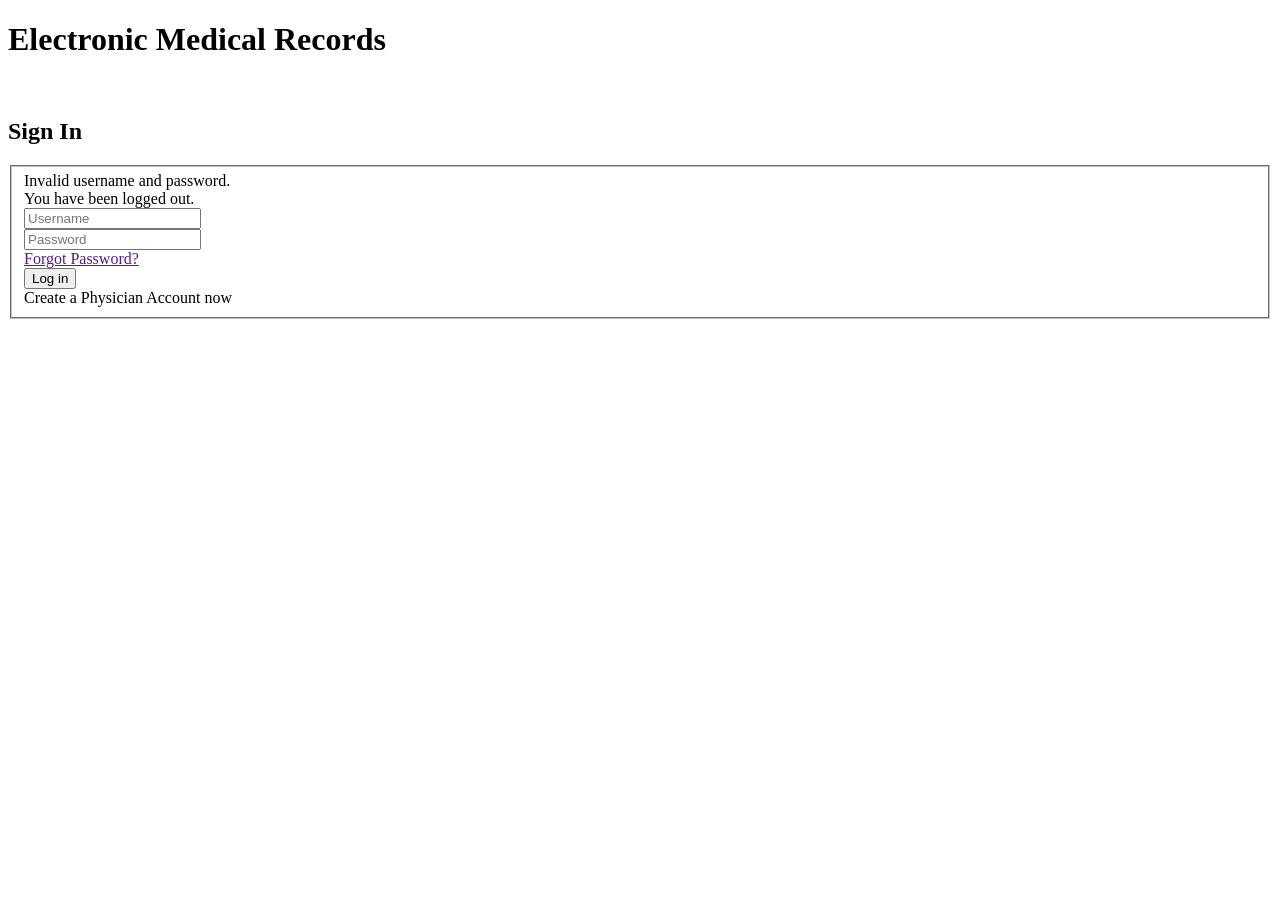
<file: src/main/resources/templates/login.html>
<!DOCTYPE html>
<html xmlns:th="http://www.thymeleaf.org">
<head th:replace="fragments :: head">
</head>
<body>
<div class="row h-100">
    <div class="col d-flex align-items-center" >
        <div class="container ">
            <h1 class="center-text font-weight-bold">Electronic Medical Records</h1>
            <br>
            <h2 class="center-text">Sign In</h2>

            <div class="d-flex justify-content-center my-5">
                <form class="w-25"  name="login" th:action="@{/login}" method="post">
                    <fieldset>
                        <div th:if="${param.error}" class="alert alert-danger" th:text="${param}">Invalid username and password.</div>
                        <div th:if="${param.logout}" class="alert alert-success">You have been logged out. </div>
                        <div class="form-group d-flex justify-content-center mt-4">
                            <input type="text" class="form-control"  id="username" name="username"
                                   placeholder="Username">
                        </div>
                        <div class="form-group d-flex justify-content-center mt-4">
                            <input type="password" class="form-control" id="password" name="password"
                                   placeholder="Password">
                        </div>
                        <div class="d-flex justify-content-end">
                            <a class="underline" href="">Forgot Password?</a>
                        </div>
                        <div class="form-actions mt-5 d-flex justify-content-center" >
                            <button type="submit" class="btn w-100">Log in</button>
                        </div>
                        <div class="mt-5">
                            <div class="row d-flex justify-content-center">
                                <a th:href="@{/register}" class="underline px-2 fs-16">Create а Physician Account now</a>
                            </div>
                        </div>
                    </fieldset>
                </form>
            </div>
        </div>
    </div>
</div>
</body>
</html>
</file>
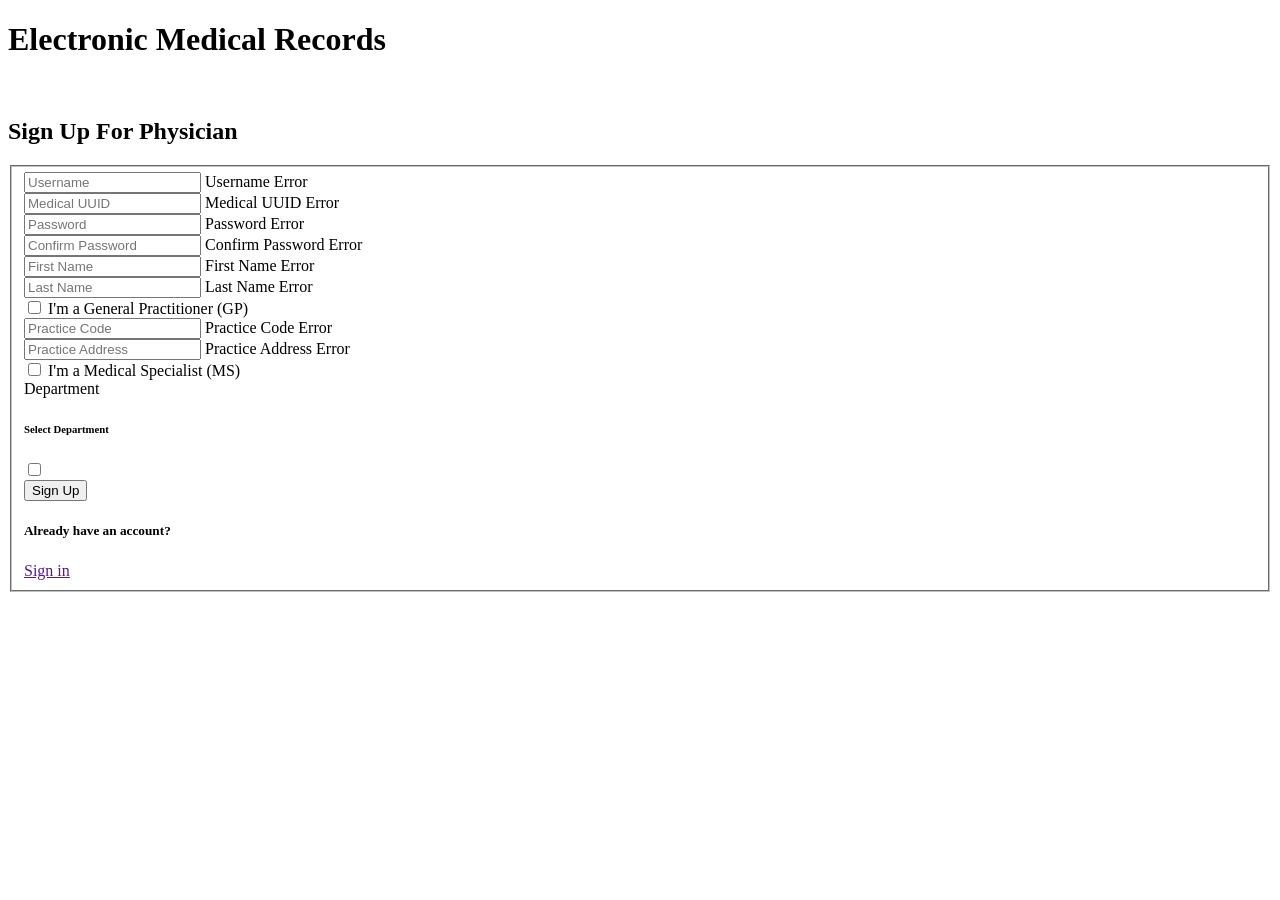
<file: src/main/resources/templates/register.html>
<!DOCTYPE html>
<html xmlns:th="http://www.thymeleaf.org">
<head th:replace="fragments :: head">
</head>
<body>
    <div class="row h-100 w-100 m-0">
        <div class="col d-flex align-items-center">
            <div class="container">
                <h1 class="center-text font-weight-bold">Electronic Medical Records</h1>
                <br>
                <h2 class="center-text">Sign Up For Physician</h2>
                <div class="d-flex justify-content-center my-5">
                    <form class="w-50" name="register" th:action="@{/register}" th:object="${physician}" method="post">
                        <fieldset>
                            <!--                        <div th:if="${param.logout}" class="alert alert-success">You have been logged out. </div>-->
                            <div class="row">
                                <div class="col form-group">
                                    <input type="text" class="form-control w-100"  id="username" th:field="${physician.username}" name="username"
                                           placeholder="Username">
                                    <span class="text-danger" th:if="${#fields.hasErrors('username')}" th:errors="*{username}">Username Error</span>
                                </div>
                                <div class="col form-group">
                                    <input type="text" class="form-control w-100" id="medicalUUID" th:field="${physician.medicalUUID}" name="medicalUUID"
                                           placeholder="Medical UUID">
                                    <span class="text-danger" th:if="${#fields.hasErrors('medicalUUID')}" th:errors="*{medicalUUID}">Medical UUID Error</span>
                                </div>
                            </div>
                            <div class="row">
                                <div class="form-group col">
                                    <input type="password" class="form-control w-100" id="password" th:field="${physician.password}" name="password"
                                           placeholder="Password">
                                    <span class="text-danger" th:if="${#fields.hasErrors('password')}" th:errors="*{password}">Password Error</span>
                                </div>
                                <div class="form-group col">
                                    <input type="password" class="form-control w-100" id="confirmPassword" th:field="${physician.confirmPassword}" name="repeatPassword"
                                           placeholder="Confirm Password">
                                    <span class="text-danger" th:if="${#fields.hasErrors('confirmPassword')}" th:errors="*{confirmPassword}">Confirm Password Error</span>
                                </div>
                            </div>
                            <div class="row">
                                <div class="form-group col">
                                    <input type="text" class="form-control w-100" id="firstName" th:field="${physician.firstName}" name="firstName"
                                           placeholder="First Name">
                                    <span class="text-danger" th:if="${#fields.hasErrors('firstName')}" th:errors="${physician.firstName}">First Name Error</span>
                                </div>
                                <div class="form-group col">
                                    <input type="text" class="form-control w-100" id="lastName"  th:field="${physician.lastName}"name="lastName"
                                           placeholder="Last Name">
                                    <span class="text-danger" th:if="${#fields.hasErrors('lastName')}" th:errors="${physician.lastName}">Last Name Error</span>
                                </div>
                            </div>

    <!--                        select for a GP-->
                            <input type="checkbox" th:onclick="showGPForm()" id="isGP">
                            <label for="isGP" class="font-weight-bold">I'm a General Practitioner (GP)</label><br>
                            <div class="row" id="showGPForm">
                                <div class="col-6 form-group">
                                    <input type="text" class="form-control" id="practiceCode" th:field="${physician.practiceCode}" name="practiceCode"
                                           placeholder="Practice Code">
                                    <span class="text-danger" th:if="${#fields.hasErrors('practiceCode')}" th:errors="*{practiceCode}">Practice Code Error</span>
                                </div>
                                <div class="col-6 form-group">
                                    <input type="text" class="form-control" id="workPlace" th:field="${physician.practiceAddress}" name="practiceAddress"
                                           placeholder="Practice Address">
                                    <span class="text-danger" th:if="${#fields.hasErrors('practiceAddress')}" th:errors="*{practiceAddress}">Practice Address Error</span>
                                </div>
                            </div>
                            <!--                        select for a MS-->
                            <input type="checkbox" th:onclick="showMSForm()" id="isMS">
                            <label for="isMS" class="font-weight-bold">I'm a Medical Specialist (MS)</label><br>
                            <div id="showMSForm">
                                <div class="row">
                                    <div class="col-6">
                                        <label class="font-weight-bold">Department</label>
                                    </div>
                                    <div class="col-6">
                                            <div class="dropdown-content">
                                                <h6 class="dropdown-header">Select Department</h6>
                                                <th:block th:each="department : ${departments}">
                                                    <label class="dropdown-item">
                                                        <input type="checkbox" name="department" th:value="${department.name}"/>
                                                        <span class="ml-1" th:text="${department.value}"></span>
                                                    </label>
                                                </th:block>
                                            </div>
                                        </div>
                                    </div>
                                </div>
                                <div class="form-actions mt-3 d-flex justify-content-center" >
                                    <button type="submit" class="btn w-50">Sign Up</button>
                                </div>
                                <div class="mt-2 d-flex justify-content-center">
                                    <h5>Already have an account?  </h5>
                                    <a th:href="@{/login}" class="forgot-password underline px-2 fs-16" href="">Sign in</a>
                                </div>
                            </fieldset>
                    </form>
                </div>
            </div>
        </div>
    </div>
</body>
</html>
</file>
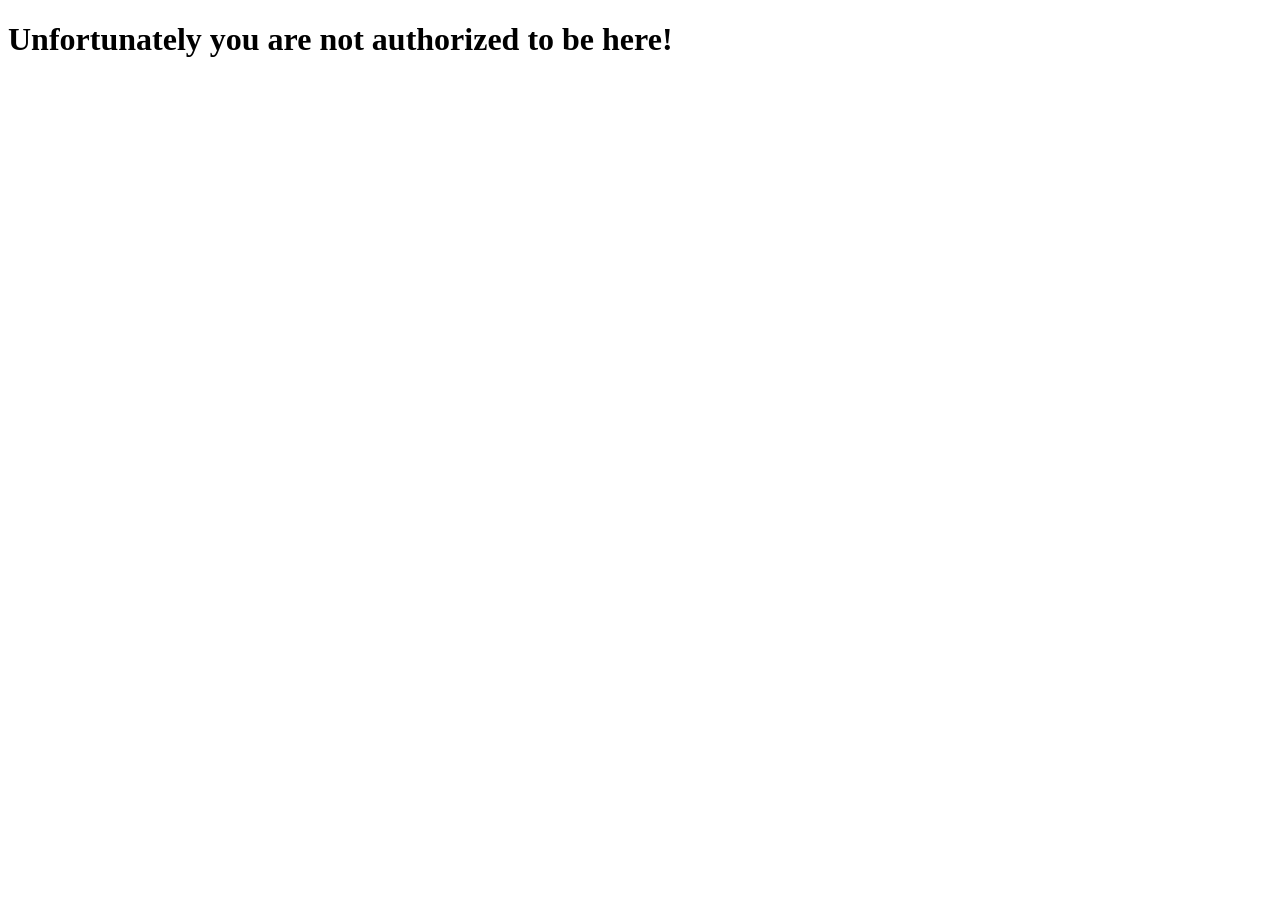
<file: src/main/resources/templates/unauthorized.html>
<!DOCTYPE html>
<html xmlns:th="http://www.thymeleaf.org">
<head th:replace="fragments :: head">
</head>
<body>
<header th:replace="fragments :: header"></header>
<div class="container col-9">
    <h1>Unfortunately you are not authorized to be here!</h1>
</div>
</body>
</html>
</file>
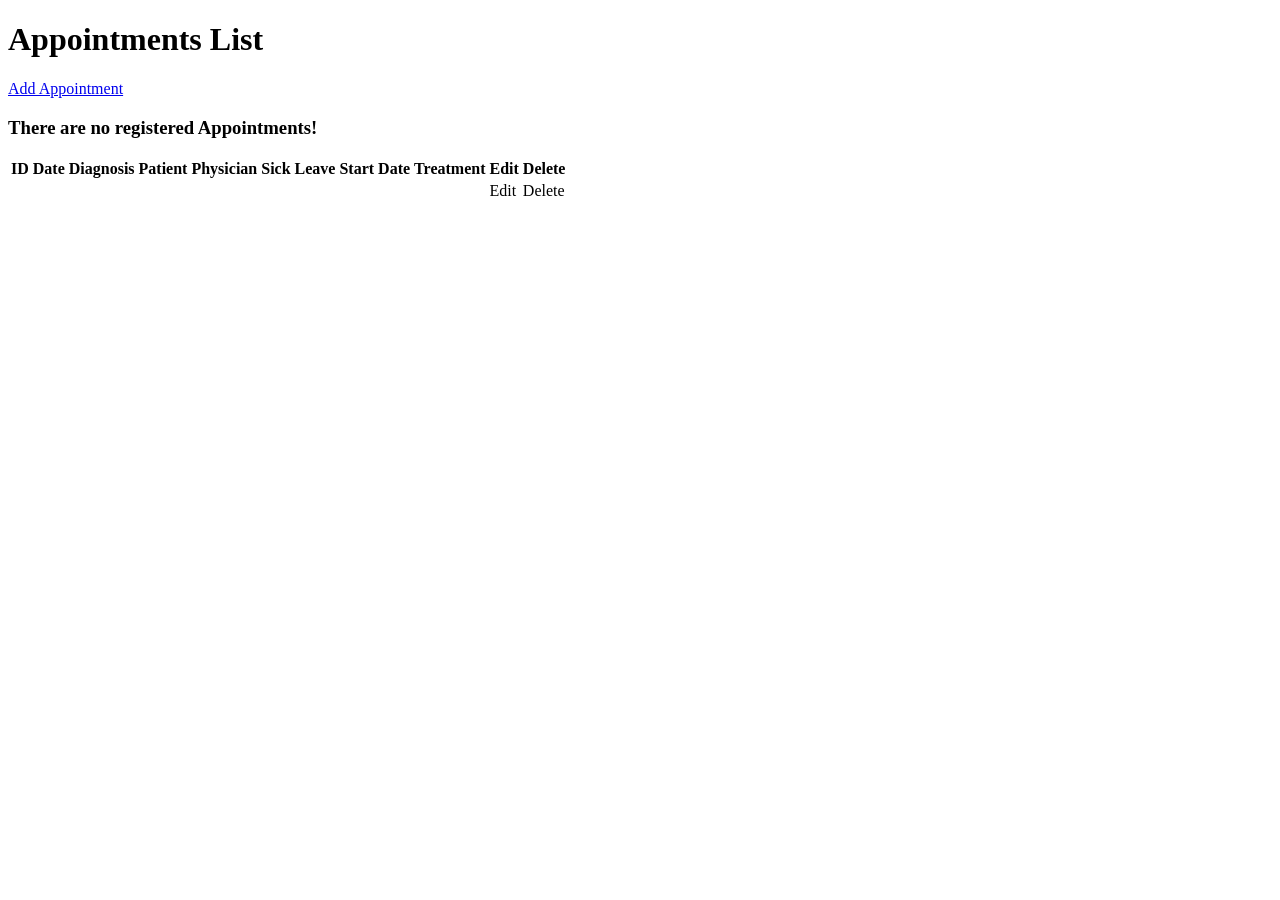
<file: src/main/resources/templates/appointments/all.html>
<!DOCTYPE html>
<html xmlns:th="http://www.thymeleaf.org">
<head th:replace="fragments :: head"></head>
<body>
    <header th:replace="fragments :: header"></header>
    <main class="main">
        <side-nav th:replace="fragments :: side-nav"></side-nav>
        <div class="main-container">
            <div class="row d-flex py-4">
                <h1 class="font-weight-bold text-center" >Appointments List</h1>
            </div>
            <div class="section-white-container">
                <div class="row d-flex justify-content-end">
                    <a href="/appointments/create">Add Appointment</a>
                </div>
                <div class="row">
                        <h3 th:unless="${appointments} and ${appointments.size()}">There are no registered Appointments!</h3>
                        <table th:if="${appointments.size()>0}" class="table table-hover">
                            <th>ID</th>
                            <th>Date</th>
                            <th>Diagnosis</th>
                            <th>Patient</th>
                            <th>Physician</th>
                            <th>Sick Leave Start Date</th>
                            <th>Treatment</th>
                            <th>Edit</th>
                            <th>Delete</th>
                            <tr th:each="app : ${appointments}">
                                <td th:text="${app.id}"></td>
                                <td th:text="${app.date}"></td>
                                <td><a th:href="@{'/diagnosis/'+${app.diagnosis.id}}" th:text="${app.diagnosis.name}" /></td>
                                <td><a th:href="@{'/patients/'+${app.patient.id}}" th:text="${app.patient.name}" /></td>
                                <td><a th:href="@{'/physicians/'+${app.physician.id}}" th:text="${app.physician.name}" /></td>
                                <td>
                                    <a
                                            th:if="${app?.sickLeave?.getId() != null}"
                                            th:href="@{'/sick-leaves/'+${app?.sickLeave?.getId()}}"
                                            th:text="${app.sickLeave.startDate}">
                                    </a>
                                </td>
                                <td>
                                    <a
                                            th:if="${app?.treatment?.getId() != null}"
                                            th:href="@{'/treatments/'+${app?.getTreatment()?.getId()}}"
                                            th:text="${app.getTreatment().getName()}"></a>
                                </td>
                                <td><a class="btn btn-info" th:href="@{'/appointments/update/'+${app.id}}">Edit</a></td>
                                <td><a class="btn btn-danger" th:href="@{'/appointments/delete/'+${app.id}}">Delete</a></td>
                            </tr>
                        </table>
                </div>
            </div>
        </div>
    </main>
</body>
</html>
</file>
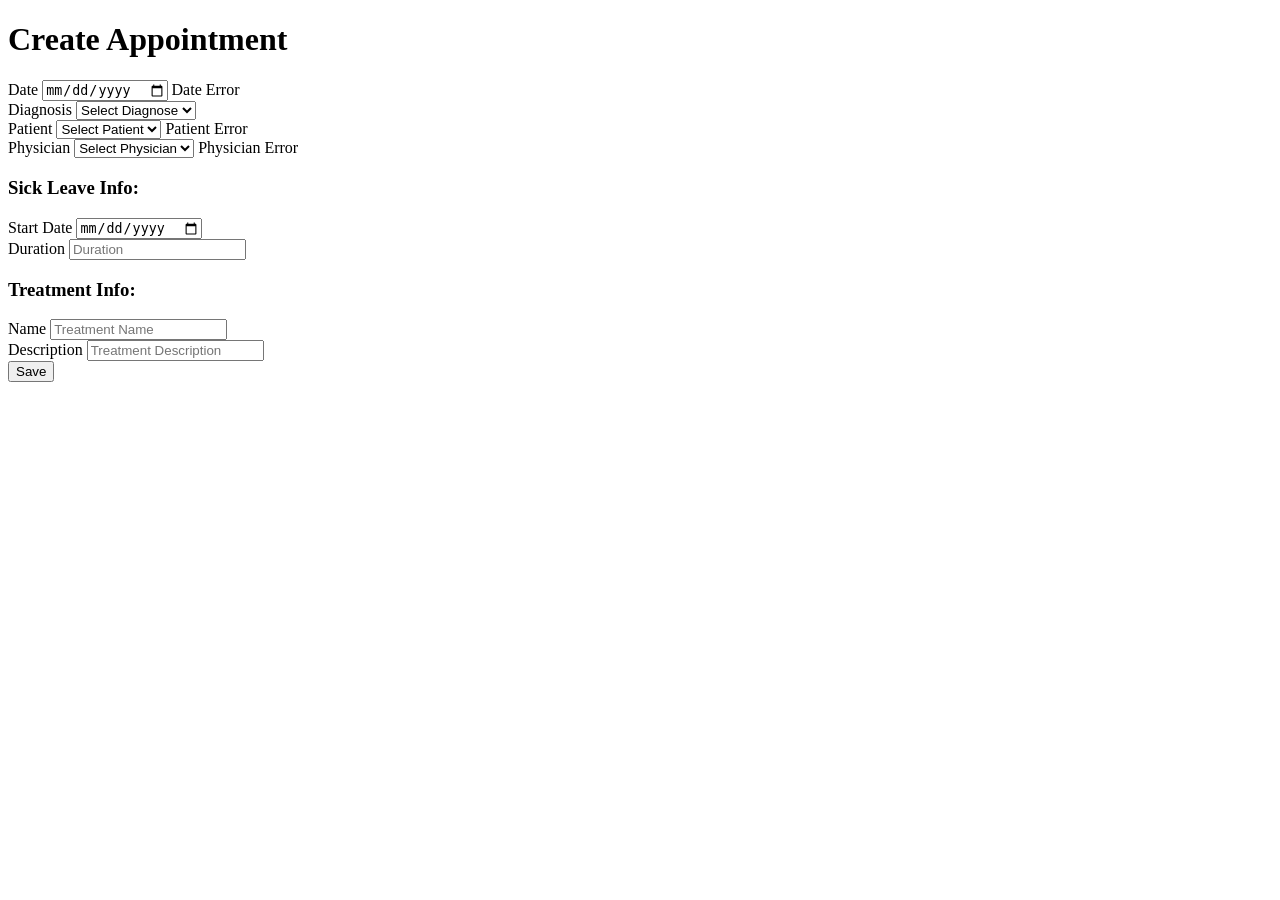
<file: src/main/resources/templates/appointments/create.html>
<!DOCTYPE html>
<html xmlns:th="http://www.thymeleaf.org">
    <head th:replace="fragments :: head"></head>
    <body>
        <header th:replace="fragments :: header"></header>
        <main>
            <side-nav th:replace="fragments :: side-nav"></side-nav>
            <div class="main-container">
                <div class="row d-flex py-4">
                    <h1 class="font-weight-bold text-center" >Create Appointment</h1>
                </div>
                <div class="section-white-container">
                    <div class="row">
                        <form class="w-100 p-2" action="#" th:action="@{/appointments/create}" th:object="${appointment}" method="post">
                            <div class="form-group">
                                <div class="row py-2">
                                    <div class="col">
                                        <label for="date">Date</label>
                                        <input class="form-control" type="date" th:field="${appointment.date}" placeholder="Date" id="date">
                                        <span class="text-danger" th:if="${#fields.hasErrors('date')}"
                                              th:errors="${appointment.date}">Date Error</span>
                                    </div>
                                    <div class="col">
                                        <label for="diagnosis">Diagnosis</label>
                                        <select class="form-control"  type="text" th:field="${appointment.diagnosis}" id="diagnosis">
                                            <option value="">Select Diagnose</option>
                                            <option th:each="diagnose : ${diagnosis}" th:value="${diagnose.id}" th:text="${diagnose.name}"></option>
                                        </select>
<!--                                        <input class="form-control" type="text" th:field="*{diagnosis}" placeholder="Diagnosis" id="diagnosis">-->
                                    </div>
                                </div>
                                <div class="row py-2">
                                    <div class="col">
                                        <label for="patient">Patient</label>
                                        <select class="form-control"  type="text" th:field="${appointment.patient}" id="patient">
                                            <option value="">Select Patient</option>
                                            <option th:each="patient : ${patients}" th:value="${patient.id}" th:text="${patient.name}"></option>
                                        </select>
                                        <span class="text-danger" th:if="${#fields.hasErrors('patient')}"
                                              th:errors="${appointment.patient}">Patient Error</span>
<!--                                        <input class="form-control" type="text" th:field="*{patient}" placeholder="Patient" id="patient">-->
                                    </div>
                                    <div class="col">
                                        <label for="physician">Physician</label>
                                        <select class="form-control"  type="text" th:field="${appointment.physician}" id="physician">
                                            <option value="">Select Physician</option>
                                            <option th:each="physician : ${physicians}" th:value="${physician.id}" th:text="${physician.name}"></option>
                                        </select>
                                        <span class="text-danger" th:if="${#fields.hasErrors('physician')}"
                                              th:errors="${appointment.physician}">Physician Error</span>
<!--                                        <input class="form-control" type="text" th:field="*{physician}" placeholder="Physician" id="physician">-->
                                    </div>
                                </div>
                                <h3>Sick Leave Info: </h3>
<!--                                <input type="checkbox" th:name="addSickLeave" placeholder="Add Sick Leave"-->
<!--                                       th:checked="${addSickLeave}"-->
<!--                                       id="hasInsurance">-->
                                <div class="row py-2">
                                    <div class="col">
                                        <label for="start-date">Start Date</label>
                                        <input class="form-control" type="date" th:field="*{sickLeaveStartDate}" placeholder="Start Date" id="start-date">
                                    </div>
                                    <div class="col">
                                        <label for="duration">Duration</label>
                                        <input class="form-control" type="text" th:field="*{sickLeaveDuration}" placeholder="Duration" id="duration">
                                    </div>
<!--                                    <div class="col">-->
<!--                                        <label>Add Sick Leave</label>-->
<!--                                        <a th:href="@{'/sick-leaves/create/'}">Add Sick Leave</a>-->

<!--                                        &lt;!&ndash;                                        <select class="form-control"  type="text" th:field="${appointment.sick-leave}" id="sick-leave">&ndash;&gt;-->
<!--&lt;!&ndash;                                            <option value="">Select Sick Leave</option>&ndash;&gt;-->
<!--&lt;!&ndash;                                            <option th:each="physician : ${sick}" th:value="${physician.id}" th:text="${physician.name}"></option>&ndash;&gt;-->
<!--&lt;!&ndash;                                        </select>&ndash;&gt;-->
<!--&lt;!&ndash;                                        <input class="form-control" type="text" th:field="*{sickLeave}" placeholder="Sick Leave" id="sick-leave">&ndash;&gt;-->
<!--                                    </div>-->
<!--                                    <div class="col">-->
<!--                                        <label for="treatment">Add Treatment</label>-->
<!--                                        <select class="form-control"  type="text" th:field="${appointment.treatment}" id="treatment">-->
<!--                                            <option value="">Select Treatment</option>-->
<!--                                            <option th:each="treatment : ${treatments}" th:value="${treatment.id}" th:text="${treatment.name}"></option>-->
<!--                                        </select>-->
<!--&lt;!&ndash;                                        <input class="form-control" type="text" th:field="*{treatment}" placeholder="Treatment" id="treatment">&ndash;&gt;-->
<!--                                    </div>-->
                                </div>
                                <h3>Treatment Info: </h3>
                                <div class="row py-2">
                                    <div class="col">
                                        <label for="treatmentName">Name</label>
                                        <input class="form-control" type="text" th:field="*{treatmentName}" placeholder="Treatment Name" id="treatmentName">
                                    </div>
                                    <div class="col">
                                        <label for="treatmentDescription">Description</label>
                                        <input class="form-control" type="text" th:field="*{treatmentDescription}" placeholder="Treatment Description" id="treatmentDescription">
                                    </div>
                                </div>
                            </div>
                            <button type="submit" class="btn btn-info">Save</button>
                        </form>
                    </div>
                </div>
            </div>
        </main>
    </body>
</html>
</file>
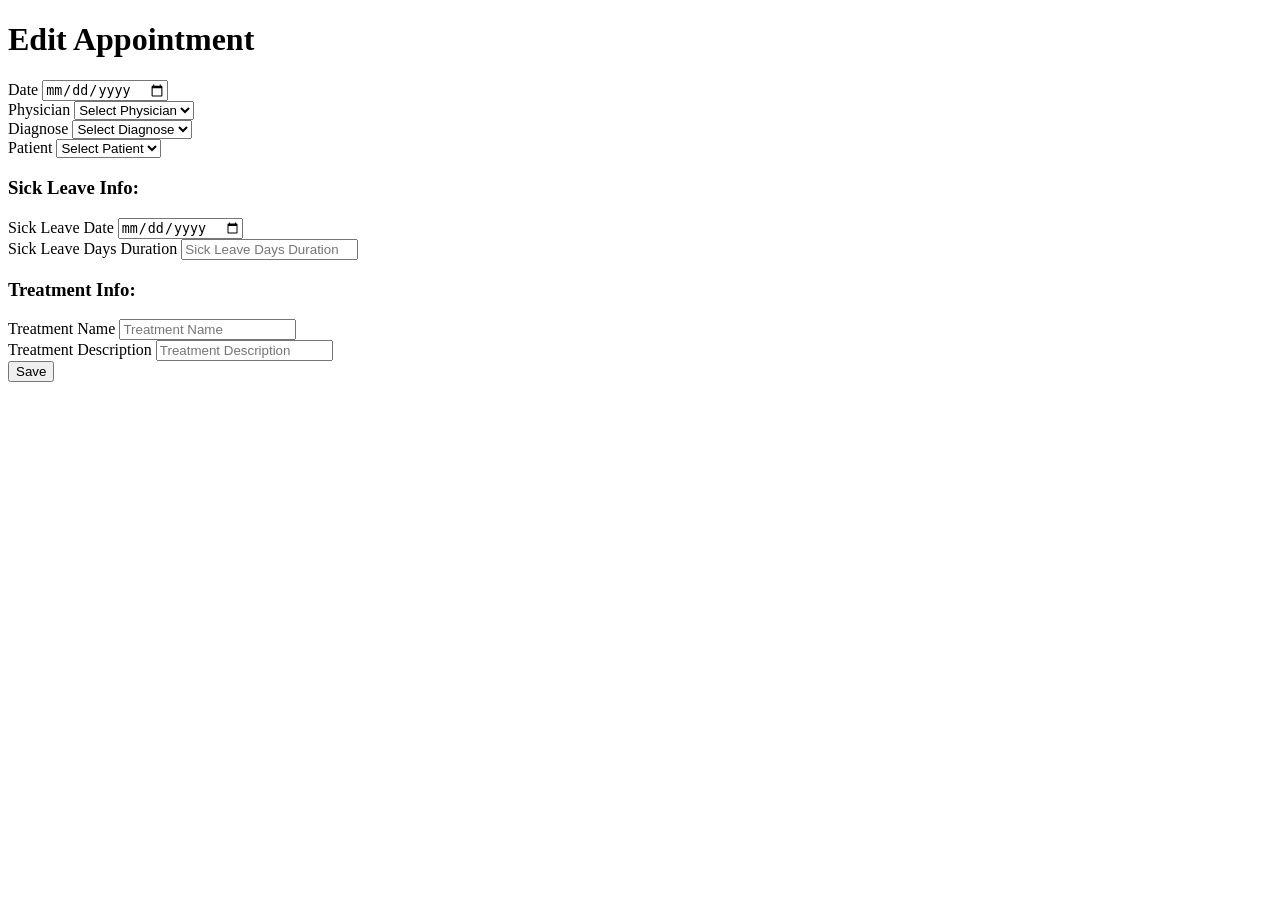
<file: src/main/resources/templates/appointments/edit.html>
<!DOCTYPE html>
<html xmlns:th="http://www.thymeleaf.org">
    <head th:replace="fragments :: head"></head>
    <body>
        <header th:replace="fragments :: header"></header>
        <main class="main">
            <side-nav th:replace="fragments :: side-nav"></side-nav>
            <div class="main-container">
                <div class="row d-flex py-4">
                    <h1 class="font-weight-bold text-center" >Edit Appointment</h1>
                </div>
                <div class="section-white-container">
                    <div class="row">
                        <form class="w-100 p-2" action="#" th:action="@{/appointments/update/{id}(id=${id})}" th:object="${appointment}" method="post">
                            <div class="form-group">
                                <div class="row py-2">
                                    <div class="col">
                                        <label for="date">Date</label>
                                        <input class="form-control" type="date" th:field="${appointment.date}"  id="date">
                                    </div>
                                    <div class="col">
                                        <label for="physician">Physician</label>
                                        <select class="form-control"  type="text" th:field="*{physician}" id="physician">
                                            <option value="">Select Physician</option>
                                            <option th:each="p : ${physicians}" th:value="${p.id}" th:text="${p.name}"
                                            ></option>
                                        </select>
                                        <!--                                        <input class="form-control" type="text" th:field="*{physician}" placeholder="Physician" id="physician">-->
                                    </div>
                                </div>
                                <div class="row py-2">
                                    <div class="col">
                                        <label for="diagnosis">Diagnose</label>
                                        <select class="form-control"  type="text" th:field="*{diagnosis}" id="diagnosis">
                                            <option value="">Select Diagnose</option>
                                            <option th:each="d : ${diagnosis}" th:value="${d.id}" th:text="${d.name}"
                                            ></option>
                                        </select>
<!--                                        <input class="form-control" type="text" th:field="*{diagnosis}" placeholder="Diagnosis" id="diagnosis">-->
                                    </div>
                                    <div class="col">
                                        <label for="patient">Patient</label>
                                        <select class="form-control"  type="text" th:field="*{patient}" id="patient">
                                            <option value="">Select Patient</option>
                                            <option th:each="p : ${patients}" th:value="${p.id}" th:text="${p.name}"
                                            ></option>
                                        </select>
<!--                                        <input class="form-control" type="text" th:field="*{patient}" placeholder="Patient" id="patient">-->
                                    </div>
                                </div>
                                <h3>Sick Leave Info: </h3>
                                <div class="row py-2">
                                    <div class="col">
                                        <label for="sick-leave-start-date">Sick Leave Date</label>
                                        <input class="form-control" type="date" th:field="*{sickLeaveStartDate}" placeholder="Sick Leave Start Date" id="sick-leave-start-date">
                                    </div>
                                    <div class="col">
                                        <label for="sick-leave-duration">Sick Leave Days Duration</label>
                                        <input class="form-control" type="number" th:field="*{sickLeaveDuration}" placeholder="Sick Leave Days Duration" id="sick-leave-duration">
                                    </div>
                                </div>
                            </div>
                            <h3>Treatment Info: </h3>
                            <div class="row py-2">
                                <div class="col">
                                    <label for="treatment-name">Treatment Name</label>
                                    <input class="form-control" type="text" th:field="*{treatmentName}" placeholder="Treatment Name" id="treatment-name">
                                </div>
                                <div class="col">
                                    <label for="treatment-description">Treatment Description</label>
                                    <input class="form-control" type="text" th:field="*{treatmentDescription}" placeholder="Treatment Description" id="treatment-description">
                                </div>
                            </div>
                            <button type="submit" class="btn btn-info">Save</button>
                        </form>
                    </div>
                </div>
            </div>
        </main>
    </body>
</html>
</file>
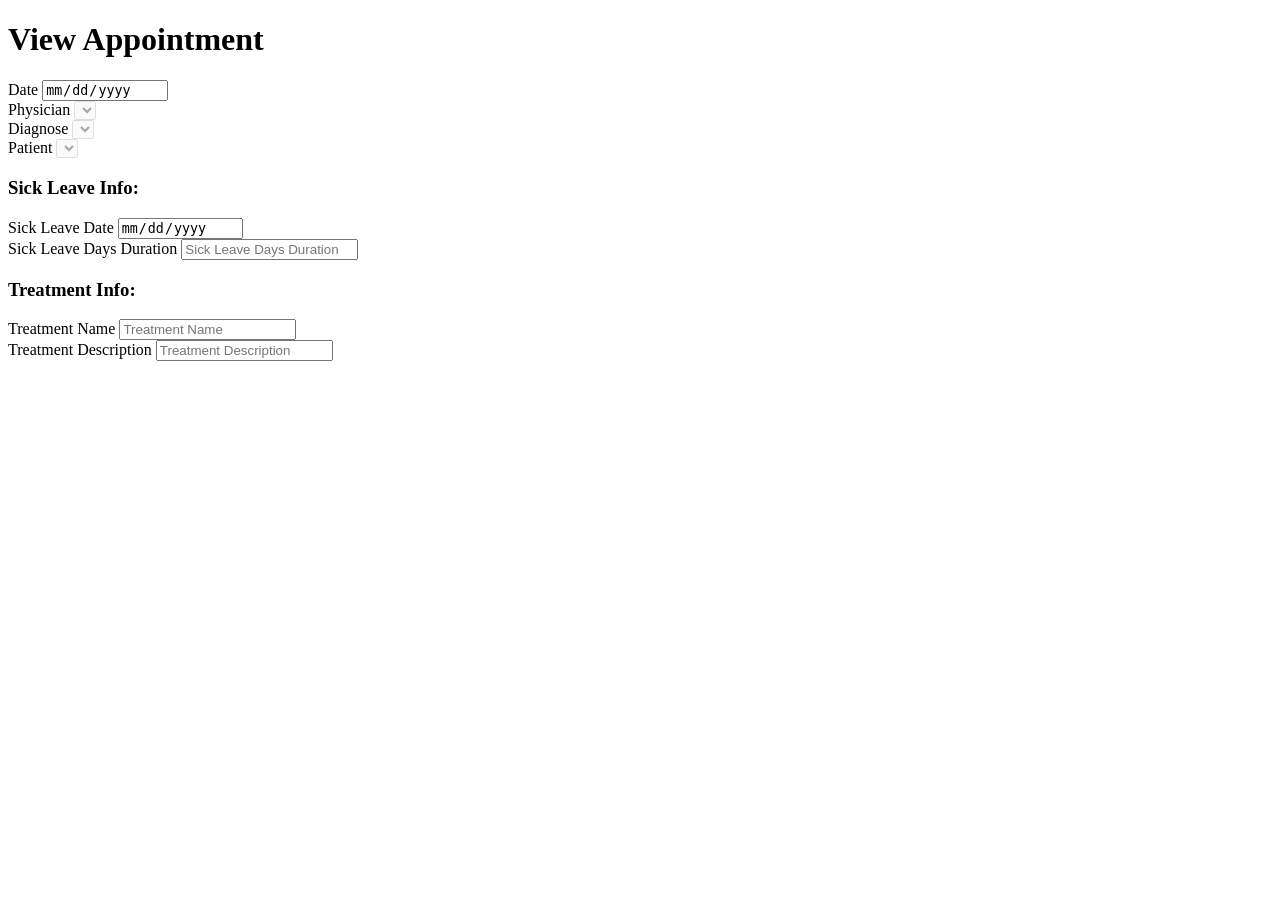
<file: src/main/resources/templates/appointments/view.html>
<!DOCTYPE html>
<html xmlns:th="http://www.thymeleaf.org">
<head th:replace="fragments :: head"></head>
<body>
<header th:replace="fragments :: header"></header>
<main class="main">
    <side-nav th:replace="fragments :: side-nav"></side-nav>
    <div class="main-container">
        <div class="row d-flex py-4">
            <h1 class="font-weight-bold text-center" >View Appointment</h1>
        </div>
        <div class="section-white-container">
            <div class="row">
                <form class="w-100 p-2">
                    <div class="form-group">
                        <div class="row py-2">
                            <div class="col">
                                <label for="date">Date</label>
                                <input readonly class="form-control" type="date" th:field="${appointment.date}"  id="date">
                            </div>
                            <div class="col">
                                <label for="physician">Physician</label>
                                <select disabled class="form-control"  type="text" th:field="*{appointment.physician}" id="physician">
                                    <option th:value="${appointment.physician.id}" th:text="${appointment.physician.name}"></option>
                                </select>
                                <!--                                        <input class="form-control" type="text" th:field="*{physician}" placeholder="Physician" id="physician">-->
                            </div>
                        </div>
                        <div class="row py-2">
                            <div class="col">
                                <label for="diagnosis">Diagnose</label>
                                <select disabled class="form-control"  type="text" th:field="*{appointment.diagnosis}" id="diagnosis">
                                    <option th:value="${appointment.diagnosis.id}" th:text="${appointment.diagnosis.name}"
                                    ></option>
                                </select>
                            </div>
                            <div class="col">
                                <label for="patient">Patient</label>
                                <select disabled class="form-control"  type="text" th:field="*{appointment.patient}" id="patient">
                                    <option th:value="${appointment.patient.id}" th:text="${appointment.patient.name}"
                                    ></option>
                                </select>
                            </div>
                        </div>
                        <h3>Sick Leave Info: </h3>
                        <div class="row py-2">
                            <div class="col">
                                <label for="sick-leave-start-date">Sick Leave Date</label>
                                <input readonly class="form-control" type="date" th:field="*{appointment.sickLeaveStartDate}" placeholder="Sick Leave Start Date" id="sick-leave-start-date">
                            </div>
                            <div class="col">
                                <label for="sick-leave-duration">Sick Leave Days Duration</label>
                                <input readonly class="form-control" type="number" th:field="*{appointment.sickLeaveDuration}" placeholder="Sick Leave Days Duration" id="sick-leave-duration">
                            </div>
                        </div>
                    </div>
                    <h3>Treatment Info: </h3>
                    <div class="row py-2">
                        <div class="col">
                            <label for="treatment-name">Treatment Name</label>
                            <input readonly class="form-control" type="text" th:field="*{appointment.treatmentName}" placeholder="Treatment Name" id="treatment-name">
                        </div>
                        <div class="col">
                            <label for="treatment-description">Treatment Description</label>
                            <input readonly class="form-control" type="text" th:field="*{appointment.treatmentDescription}" placeholder="Treatment Description" id="treatment-description">
                        </div>
                    </div>
                </form>
            </div>
        </div>
    </div>
</main>
</body>
</html>
</file>
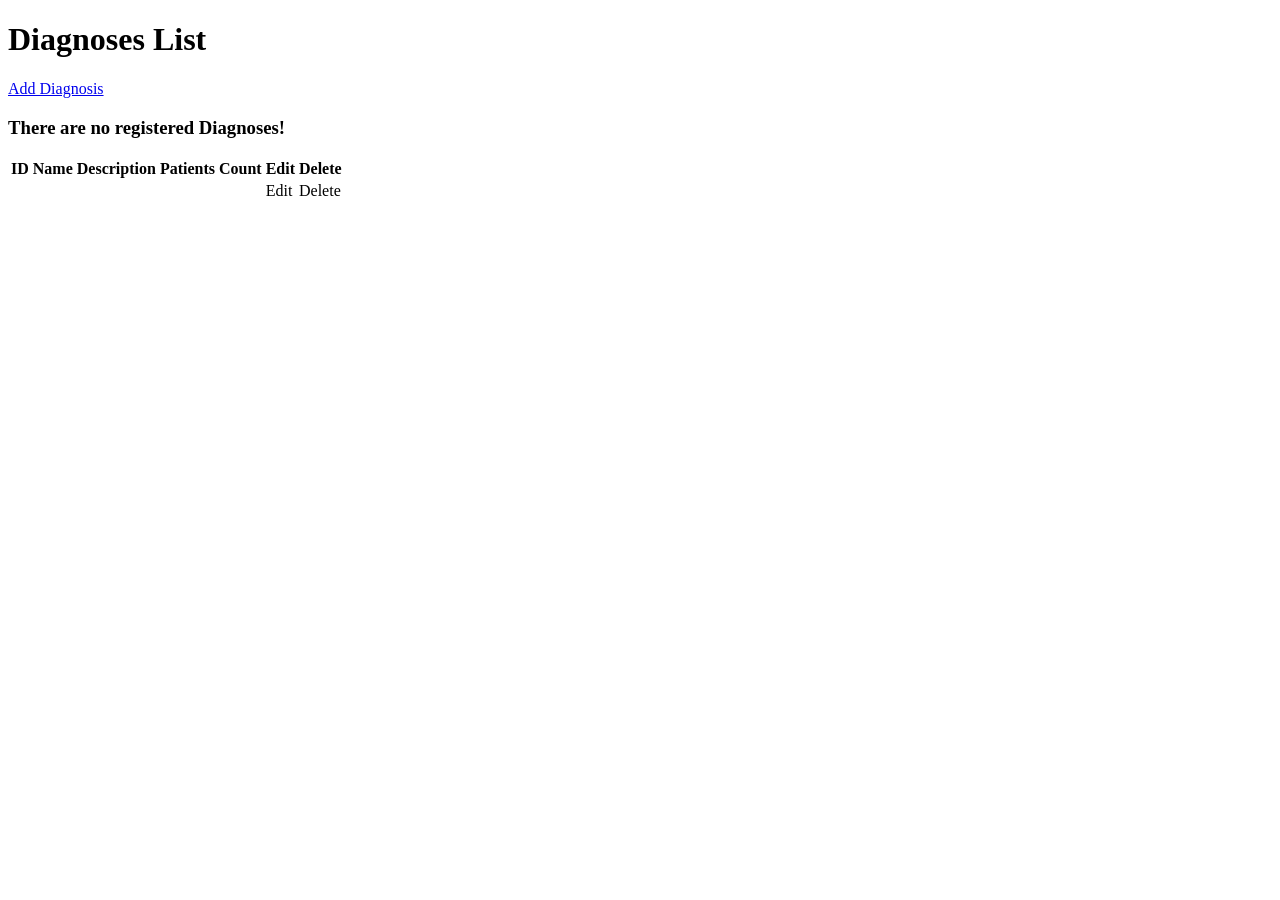
<file: src/main/resources/templates/diagnoses/all.html>
<!DOCTYPE html>
<html xmlns:th="http://www.thymeleaf.org">
    <head th:replace="fragments :: head"></head>
    <body>
        <header th:replace="fragments :: header"></header>
        <main class="main">
            <side-nav th:replace="fragments :: side-nav"></side-nav>
            <div class="main-container">
                <div class="row d-flex py-4">
                    <h1 class="font-weight-bold text-center" >Diagnoses List</h1>
                </div>
                <div class="section-white-container">
                    <div class="row d-flex justify-content-end">
                        <a href="/diagnosis/create">Add Diagnosis</a>
                    </div>
                    <div class="row">
                        <h3 th:unless="${diagnoses} and ${diagnoses.size()}">There are no registered Diagnoses!</h3>
                        <table th:if="${diagnoses.size()>0}" class="table table-hover">
                            <th>ID</th>
                            <th>Name</th>
                            <th>Description</th>
                            <th>Patients Count</th>
                            <th>Edit</th>
                            <th>Delete</th>
                            <tr th:each="d : ${diagnoses}">
                                <td th:text="${d.id}"></td>
                                <td th:text="${d.name}"></td>
                                <td th:text="${d.description}"></td>
                                <td th:text="${d.patientsCount}"></td>
                                <td><a class="btn btn-info" th:href="@{'/diagnosis/update/'+${d.id}}">Edit</a></td>
                                <td><a class="btn btn-danger" th:href="@{'/diagnosis/delete/'+${d.id}}">Delete</a></td>
                            </tr>
                        </table>
                    </div>
                </div>
            </div>
        </main>
    </body>
</html>
</file>
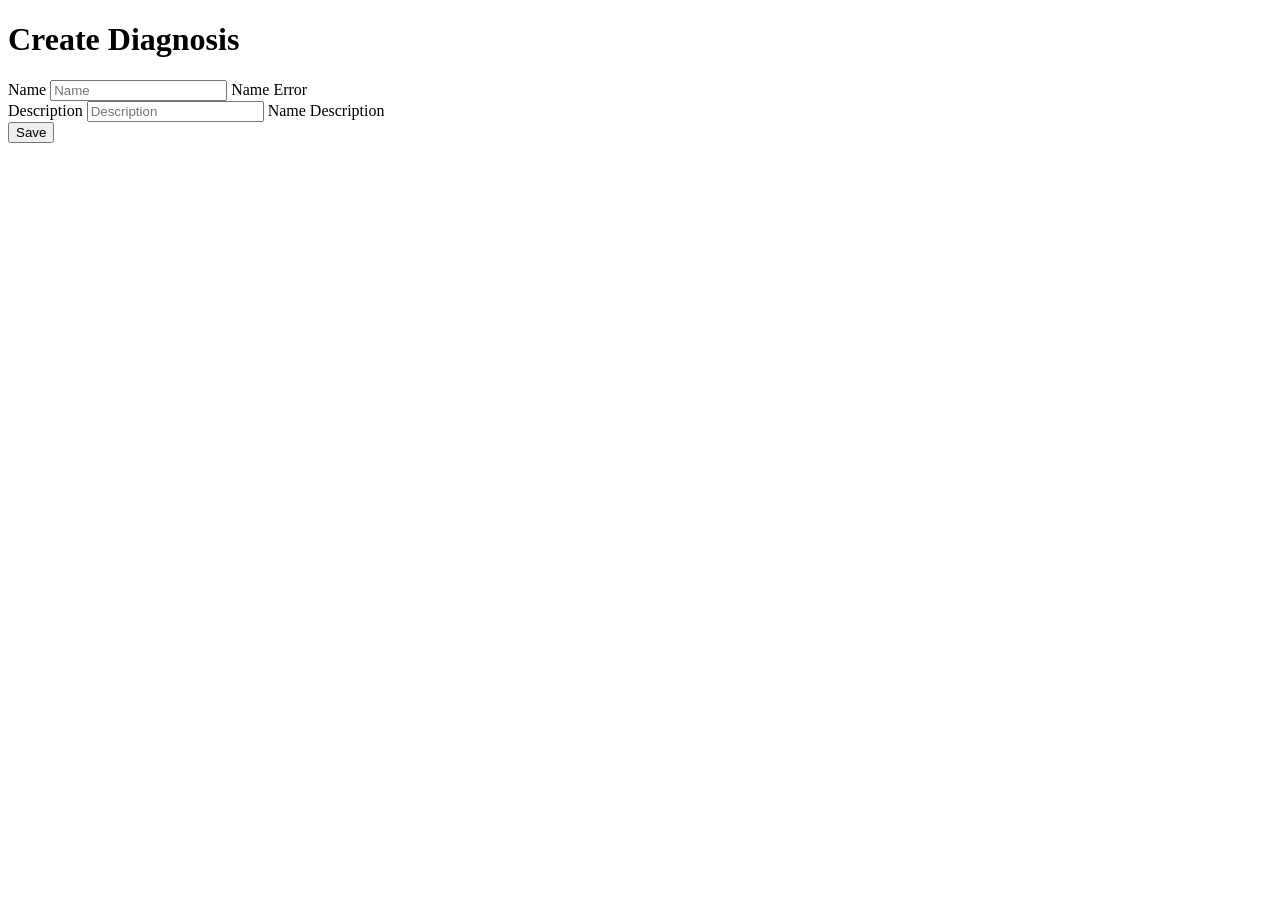
<file: src/main/resources/templates/diagnoses/create.html>
<!DOCTYPE html>
<html xmlns:th="http://www.thymeleaf.org">
    <head th:replace="fragments :: head"></head>
    <body>
        <header th:replace="fragments :: header"></header>
        <main class="main">
            <side-nav th:replace="fragments :: side-nav"></side-nav>
            <div class="main-container">
                <div class="row d-flex py-4">
                    <h1 class="font-weight-bold text-center" >Create Diagnosis</h1>
                </div>
                <div class="section-white-container">
                    <div class="row">
                        <form class="w-100 p-2" action="#" th:action="@{/diagnosis/create}" th:object="${diagnosis}" method="post">
                            <div class="form-group">
                                <div class="row py-2">
                                    <div class="col">
                                        <label for="name">Name</label>
                                        <input class="form-control" type="text" th:field="${diagnosis.name}" placeholder="Name" id="name">
                                        <span class="text-danger" th:if="${#fields.hasErrors('name')}"
                                              th:errors="${diagnosis.name}">Name Error</span>
                                    </div>
                                    <div class="col">
                                        <label for="description">Description</label>
                                        <input class="form-control" type="text" th:field="${diagnosis.description}" placeholder="Description" id="description">
                                        <span class="text-danger" th:if="${#fields.hasErrors('description')}"
                                              th:errors="${diagnosis.description}">Name Description</span>
                                    </div>
                                </div>
                            </div>
                            <button type="submit" class="btn btn-info">Save</button>
                        </form>
                    </div>
                </div>
            </div>
        </main>
    </body>
</html>
</file>
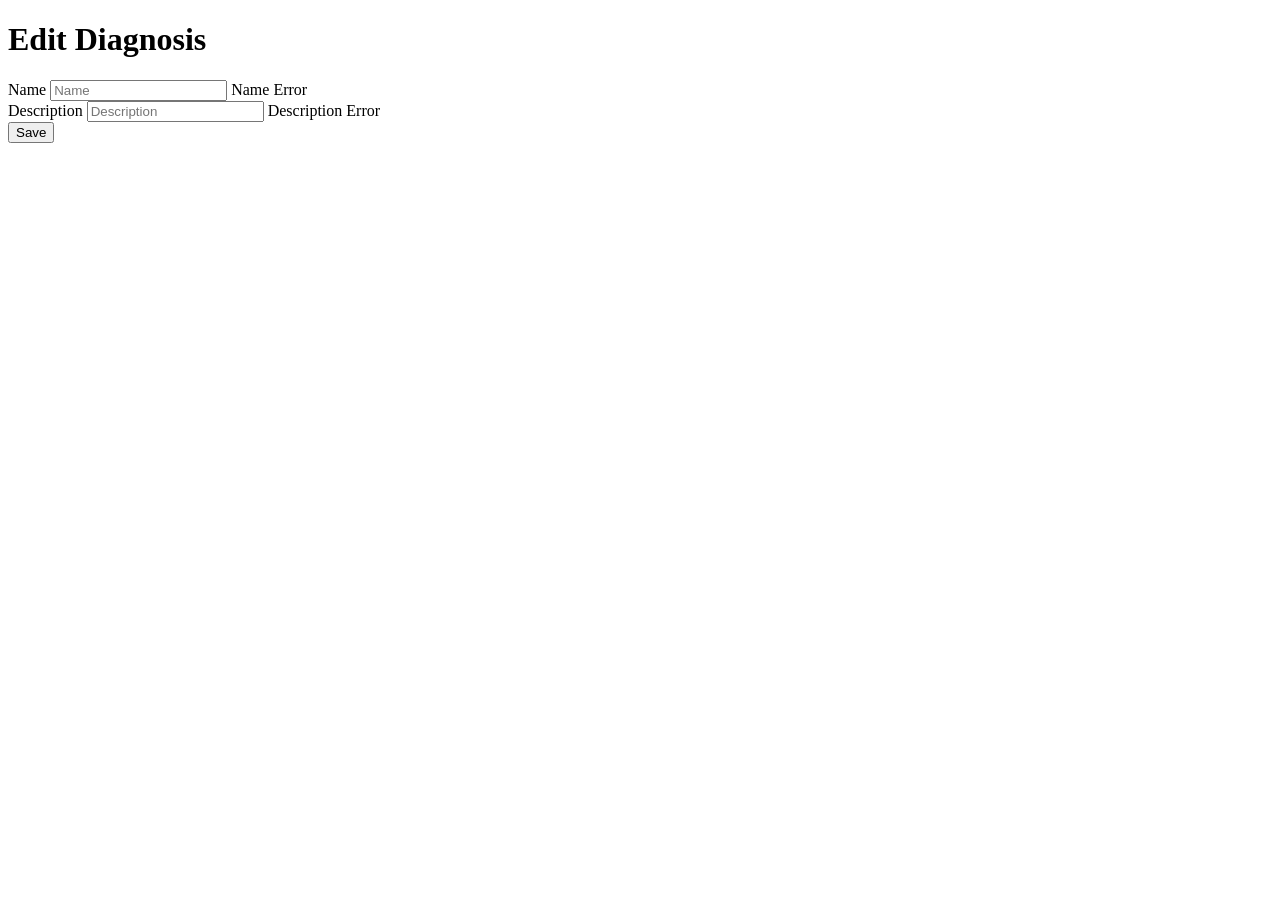
<file: src/main/resources/templates/diagnoses/edit.html>
<!DOCTYPE html>
<html xmlns:th="http://www.thymeleaf.org">
    <head th:replace="fragments :: head"></head>
    <body>
        <header th:replace="fragments :: header"></header>
        <main class="main">
            <side-nav th:replace="fragments :: side-nav"></side-nav>
            <div class="main-container">
                <div class="row d-flex py-4">
                    <h1 class="font-weight-bold text-center" >Edit Diagnosis</h1>
                </div>
                <div class="section-white-container">
                    <div class="row">
                        <form class="w-100 p-2" action="#" th:action="@{/diagnosis/update/{id}(id=${id})}" th:object="${diagnosis}" method="post">
                            <div class="form-group">
                                <div class="row py-2">
                                    <div class="col-6">
                                        <label for="name">Name</label>
                                        <input class="form-control" type="text" th:field="${diagnosis.name}" placeholder="Name" id="name">
                                        <span class="text-danger" th:if="${#fields.hasErrors('name')}"
                                              th:errors="${diagnosis.name}">Name Error</span>
                                    </div>
                                </div>
                                <div class="row py-2">
                                    <div class="col">
                                        <label for="description">Description</label>
                                        <input class="form-control" type="text" th:field="${diagnosis.description}" placeholder="Description" id="description">
                                        <span class="text-danger" th:if="${#fields.hasErrors('description')}"
                                              th:errors="${diagnosis.description}">Description Error</span>
                                    </div>
                                </div>
                            <button type="submit" class="btn btn-info">Save</button>
                        </form>
                    </div>
                </div>
            </div>
        </main>
    </body>
</html>
</file>
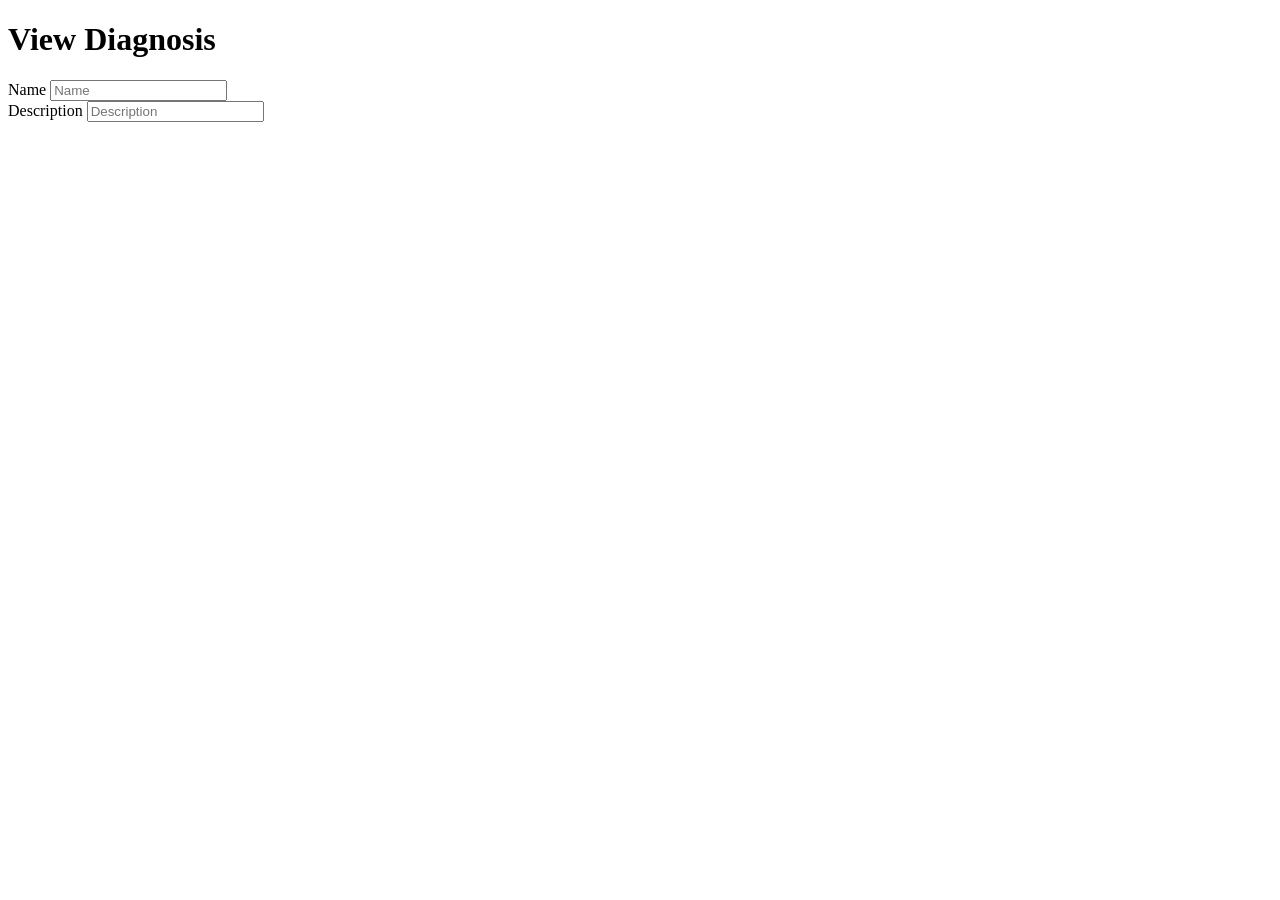
<file: src/main/resources/templates/diagnoses/view.html>
<!DOCTYPE html>
<html xmlns:th="http://www.thymeleaf.org">
<head th:replace="fragments :: head"></head>
<body>
<header th:replace="fragments :: header"></header>
<main class="main">
    <side-nav th:replace="fragments :: side-nav"></side-nav>
    <div class="main-container">
        <div class="row d-flex py-4">
            <h1 class="font-weight-bold text-center" >View Diagnosis</h1>
        </div>
        <div class="section-white-container">
            <div class="row">
                <form class="w-100 p-2">
                    <div class="form-group">
                        <div class="row py-2">
                            <div class="col-6">
                                <label for="name">Name</label>
                                <input readonly class="form-control" type="text" th:field="${diagnose.name}" placeholder="Name" id="name">
                            </div>
                            <div class="col">
                                <label for="description">Description</label>
                                <input readonly class="form-control" type="text" th:field="${diagnose.description}" placeholder="Description" id="description">
                            </div>
                        </div>
                    </div>
                </form>
            </div>
        </div>
    </div>
</main>
</body>
</html>
</file>
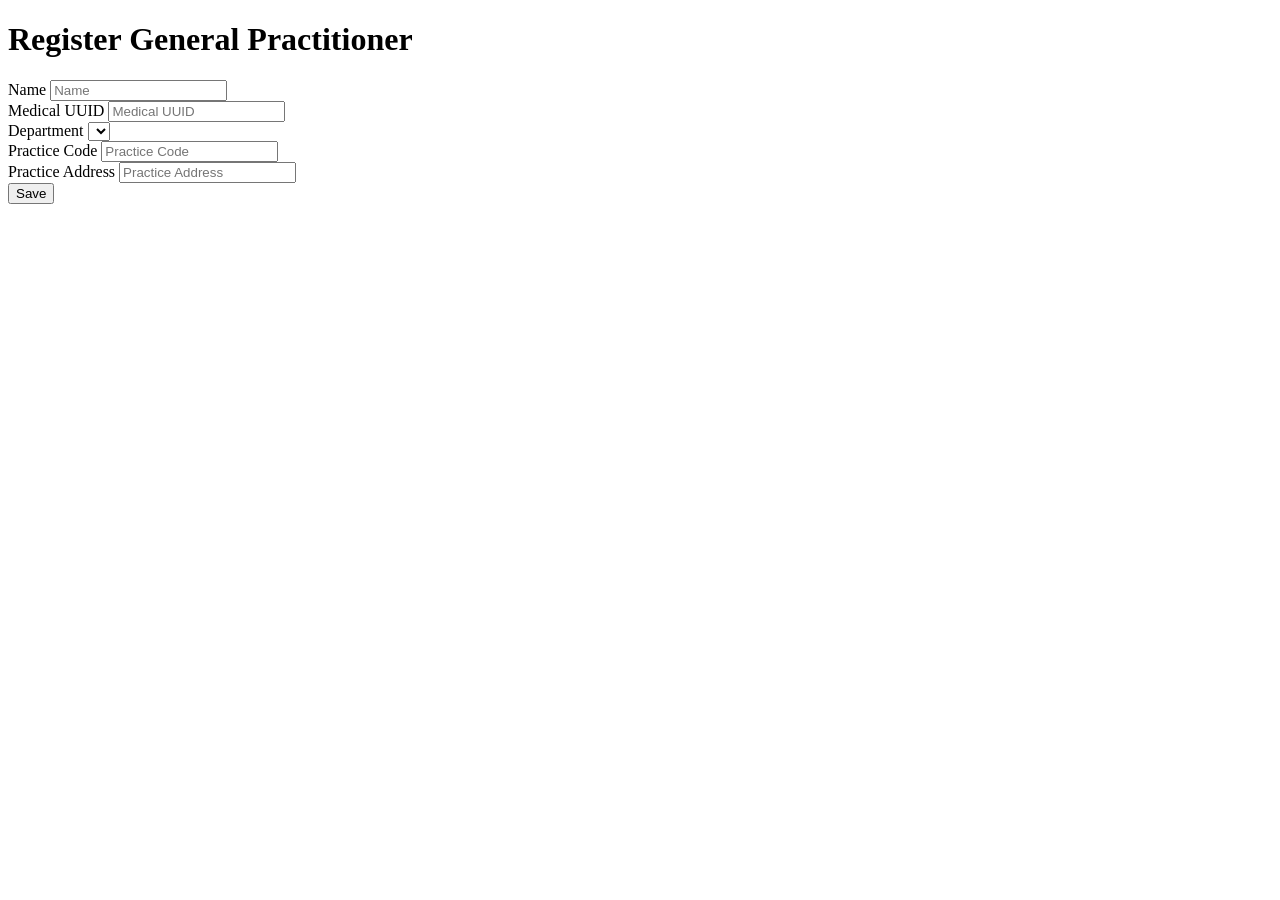
<file: src/main/resources/templates/gp/create-gp.html>
<!DOCTYPE html>
<html xmlns:th="http://www.thymeleaf.org">
<head th:replace="fragments :: head"></head>
<body>
<header th:replace="fragments :: header"></header>
<main>
    <div class="row">
        <div class="col-3">
            <side-nav th:replace="fragments :: side-nav"></side-nav>
        </div>
        <div class="col-9 d-flex flex-column justify-content-center w-100">
            <div class="row py-4">
                <h1 class="font-weight-bold text-center" >Register General Practitioner</h1>
            </div>
            <div class="row section-white-container">
                <form class="w-100 p-2" action="#" th:action="@{/GPs/create}" th:object="${gp}" method="post">
                    <div class="form-group">
                        <div class="row py-2">
                            <div class="col">
                                <label for="name">Name</label>
                                <input class="form-control" type="text" th:field="*{name}" placeholder="Name" id="name">
                            </div>
                            <div class="col">
                                <label for="medical_uuid">Medical UUID</label>
                                <input class="form-control" type="text" th:field="*{medicalUUID}" placeholder="Medical UUID" id="medical_uuid">
                            </div>
                        </div>
                        <div class="row py-2">
                            <div class="col">
                                <label for="department">Department</label>
                                <select class="form-control"  type="text" th:field="*{departmentType}" id="department">
                                    <option th:each="department : ${departments}" th:value="${department}" th:text="${department}"
                                    ></option>
                                </select>
                            </div>
                            <div class="col">
                                <label for="practice_code">Practice Code</label>
                                <input class="form-control" type="text" th:field="*{practiceCode}" placeholder="Practice Code" id="practice_code">
                            </div>
                        </div>
                        <div class="row py-2">
                            <div class="col">
                                <label for="practice_address">Practice Address</label>
                                <input class="form-control" type="text" th:field="*{practiceAddress}" placeholder="Practice Address" id="practice_address">
                            </div>
                        </div>
                    </div>
                    <button type="submit" class="btn btn-info">Save</button>
                </form>
            </div>
        </div>
    </div>
</main>
<footer th:replace="fragments :: footer"></footer>
</body>
</html>
</file>
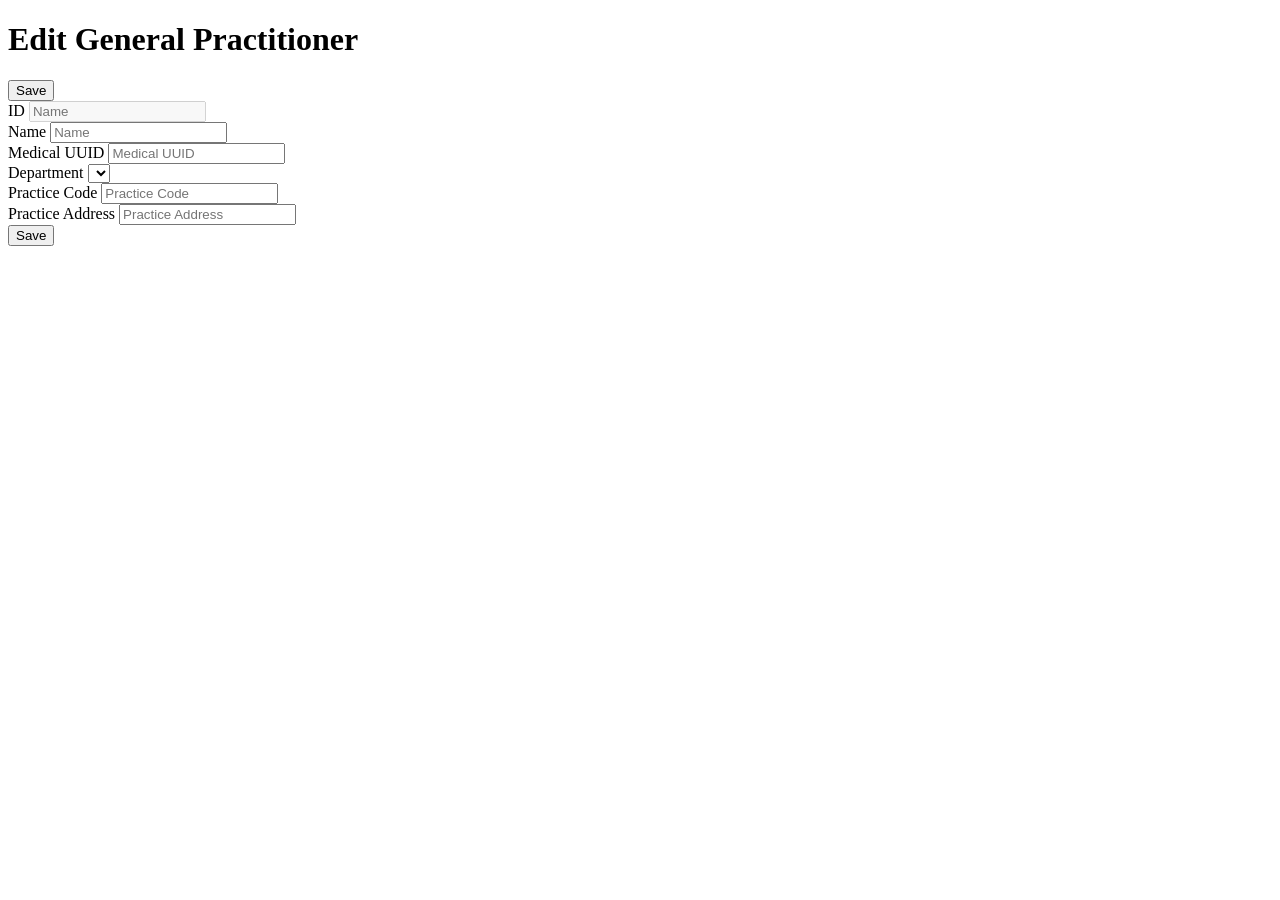
<file: src/main/resources/templates/gp/edit-gp.html>
<!DOCTYPE html>
<html xmlns:th="http://www.thymeleaf.org">
<head th:replace="fragments :: head"></head>
<body>
<header th:replace="fragments :: header"></header>
<main>
    <div class="row">
        <div class="col-3">
            <side-nav th:replace="fragments :: side-nav"></side-nav>
        </div>
        <div class="col-9 d-flex flex-column justify-content-center w-100">
            <div class="row py-4">
                <h1 class="font-weight-bold text-center" >Edit General Practitioner</h1>
                <button type="submit" class="btn btn-info">Save</button>
            </div>
            <div class="row section-white-container">
                <form class="w-100 p-2" action="#" th:action="@{/GPs/update/{id}(id=${gp.id})}" th:object="${gp}" method="post">
                    <div class="form-group">
                        <div class="row py-2">
                           <div class="col">
                               <label for="id">ID</label>
                               <input disabled class="form-control" type="text" th:field="*{id}" placeholder="Name" id="id">
                           </div>
                            <div class="col">
                                <label for="name">Name</label>
                                <input class="form-control" type="text" th:field="*{name}" placeholder="Name" id="name">
                            </div>
                        </div>
                        <div class="row py-2">
                            <div class="col">
                                <label for="medical_uuid">Medical UUID</label>
                                <input class="form-control" type="text" th:field="*{medicalUUID}" placeholder="Medical UUID" id="medical_uuid">
                            </div>
                            <div class="col">
                                <label for="department">Department</label>
                                <select class="form-control"  type="text" th:field="*{departmentType}" id="department">
                                    <option th:each="department : ${departments}" th:value="${department}" th:text="${department}"
                                    ></option>
                                </select>
                            </div>
                        </div>
                        <div class="row py-2">
                            <div class="col">
                                <label for="practice_code">Practice Code</label>
                                <input class="form-control" type="text" th:field="*{practiceCode}" placeholder="Practice Code" id="practice_code">
                            </div>
                            <div class="col">
                                <label for="practice_address">Practice Address</label>
                                <input class="form-control" type="text" th:field="*{practiceAddress}" placeholder="Practice Address" id="practice_address">
                            </div>
                        </div>
                    </div>
                    <button type="submit" class="btn btn-info">Save</button>
                </form>
            </div>
        </div>
    </div>
</main>
<footer th:replace="fragments :: footer"></footer>
</body>
</html>
</file>
